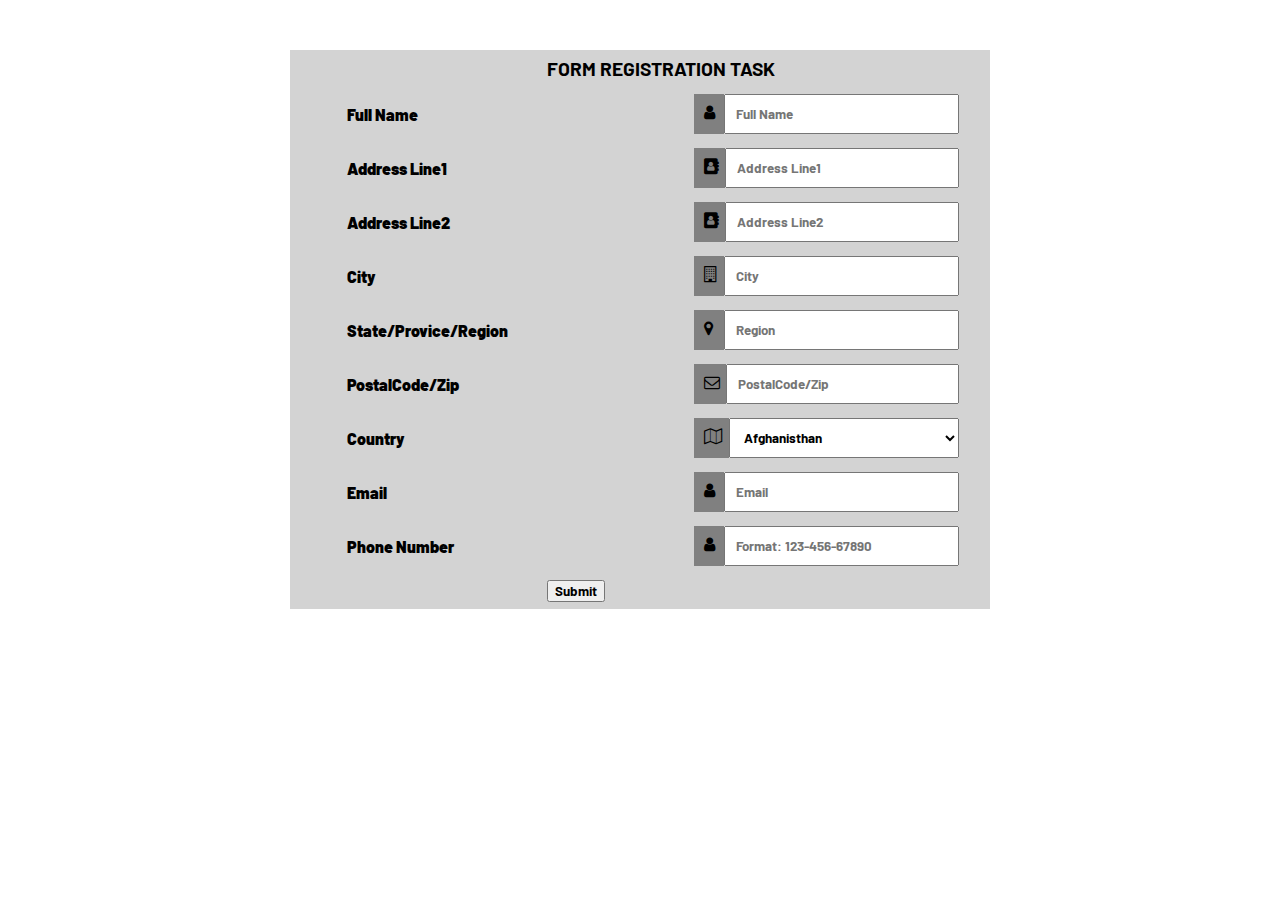
<file: Assignment1/index.html>
<!DOCTYPE html>
<html>
    <head>
        <meta charset="UTF-8">
 
        <meta name="viewport" content="width=device-width, initial-scale=1.0">
        <link rel="stylesheet" href="https://cdnjs.cloudflare.com/ajax/libs/font-awesome/4.7.0/css/font-awesome.min.css">
        <link href="https://fonts.googleapis.com/icon?family=Material+Icons"
      rel="stylesheet">
      <link href="https://fonts.googleapis.com/css2?family=Barlow:wght@100&display=swap" rel="stylesheet">
       <style>
           *{
               
            font-family: 'Barlow', sans-serif;
            font-weight: bold;
           }
            .icon {
                    padding: 10px;
                    background: grey;
                    color: black;
                    min-width: 10px;
                    
                    
                    
                }
            .input-field {
                    width: 100%;
                    padding: 10px;
                    outline: none;
                    
                }
                .input-container {
                    display: -ms-flexbox; /* IE10 */
                    display: flex;
                    width: 70%;
                    margin-left: 90px;
                    
                    
                    
                }
                table {
                    border-collapse: collapse;
                    align-self: center;
                    width:700px;
                    background-color:lightgray;
                   margin-top: 50px;
                margin-left: auto;
                margin-right: auto;
                    
                    
                }
                table, td, th {
                /* border: 1px solid black; */
                
               
                
                }
                .col2{
                    width: 400px;
                }
                .col1
                {
                    
                    width:300px;
                }
                .text
                {
                    padding-left: 50px;
                    font-weight: bolder;
                    color: black;
                }
                .headertext
                {
                    padding-left: 250px;
                    font-size: larger;
                    
                }
                
                
               


        </style>

    </head>
    <body>
        <form method="POST" id="myForm" action="#" onSubmit="alert('Thank you for submitting form.'); " >
            <div id="reg" class="container">
            <table cellspacing="0" cellpadding="7" >
                <tr>
                    <td colspan="2">
                        <label class="headertext">FORM REGISTRATION TASK</label>
                        
                    </td>
                </tr>
                <tr>
                    <td class="col1">
                        <label class="text">Full Name</label>
                    </td>
                    <td class="col2" colspan="2"  >
                        <div class="input-container">
                            <i class="fa fa-user icon"></i>
                            <input class="input-field" type="text" placeholder="Full Name" name="Fullname" required>
                          </div>
                    </td>
                    <tr>
                        <td class="col1" >
                            <label class="text">Address Line1</label>
                        </td>
                        <td class="col2" colspan="2" >
                            <div class="input-container">
                                <i class="fa fa-address-book icon" aria-hidden="true"></i>
                                <input class="input-field" type="text" placeholder="Address Line1" name="Adline1" required>
                              </div>
                        </td>
                    </tr>
                    <tr>
                        <td class="col1">
                            <label class="text">Address Line2</label>
                        </td>
                        <td class="col2" colspan="2" >
                            <div class="input-container">
                                <i class="fa fa-address-book icon" aria-hidden="true"></i>
                                <input class="input-field" type="text" placeholder="Address Line2" name="Adline2">
                              </div>
                        </td>
                    </tr>
                    <tr>
                        <td class="col1">
                            <label class="text">City</label>
                        </td>
                        <td class="col2" >
                            <div class="input-container">
                                <i class="fa fa-building-o icon" aria-hidden="true"></i>
                                <input class="input-field" type="text" placeholder="City" name="City">
                              </div>
                        </td>
                    </tr>
                    <tr>
                        <td class="col1">
                            <label class="text">State/Provice/Region</label>
                        </td>
                        <td class="col2" colspan="2" >
                            <div class="input-container">
                                <i class="fa fa-map-marker icon" aria-hidden="true"></i>
                                <input class="input-field" type="text" placeholder="Region" name="Region">
                              </div>
                        </td>
                    </tr>
                    <tr>
                        <td class="col1">
                            <label class="text">PostalCode/Zip</label>
                        </td>
                        <td class="col2" colspan="2" >
                            <div class="input-container">
                                <i class="fa fa-envelope-o icon" aria-hidden="true"></i>
                                <input class="input-field" type="text" placeholder="PostalCode/Zip" name="Pincode" required>
                              </div>
                        </td>
                    </tr>
                    <tr>
                        <td class="col1">
                            <label class="text">Country</label>
                        </td>
                        <td class="col2" colspan="2" >
                            <div class="input-container">
                                <i class="fa fa-map-o icon" aria-hidden="true"></i>
                                <select id="Country" name="Country" class="input-field" placeholder="Country">
                    
                                    <OPTION VALUE="1" >Afghanisthan</OPTION>
                                    <OPTION VALUE="2" >India</OPTION>
                                    <OPTION VALUE="3" >Australia</OPTION>
                                    <OPTION VALUE="4" >Singapore</OPTION>
                              </div>
                        </td>
                    </tr>
                    <tr>
                        <td class="col1">
                            <label class="text">Email</label>
                        </td>
                        <td class="col2" colspan="2" >
                            <div class="input-container">
                                <i class="fa fa-user icon"></i>
                                <input class="input-field" type="email" placeholder="Email" name="Email">
                              </div>
                        </td>
                    </tr>
                    <tr>
                        <td class="col1">
                            <label class="text">Phone Number</label>
                        </td>
                        <td class="col2" colspan="2" >
                            <div class="input-container">
                                <i class="fa fa-user icon"></i>
                                <input class="input-field" type="tel" placeholder="Format: 123-456-67890" name="Number"
                                pattern="[0-9]{3}-[0-9]{3}-[0-9]{4}" required>
                              </div>
                        </td>
                    </tr>
                    <tr>
                        <td colspan="2">
                            <input type="submit" style="margin-left:250px" value="Submit">
                        </td>
                    </tr>
            </table>
        </div>
        </form>
        <!-- <script>
            function submit() {
              alert("The form is submitted");
            }
            </script> -->
    </body>
</html>
</file>
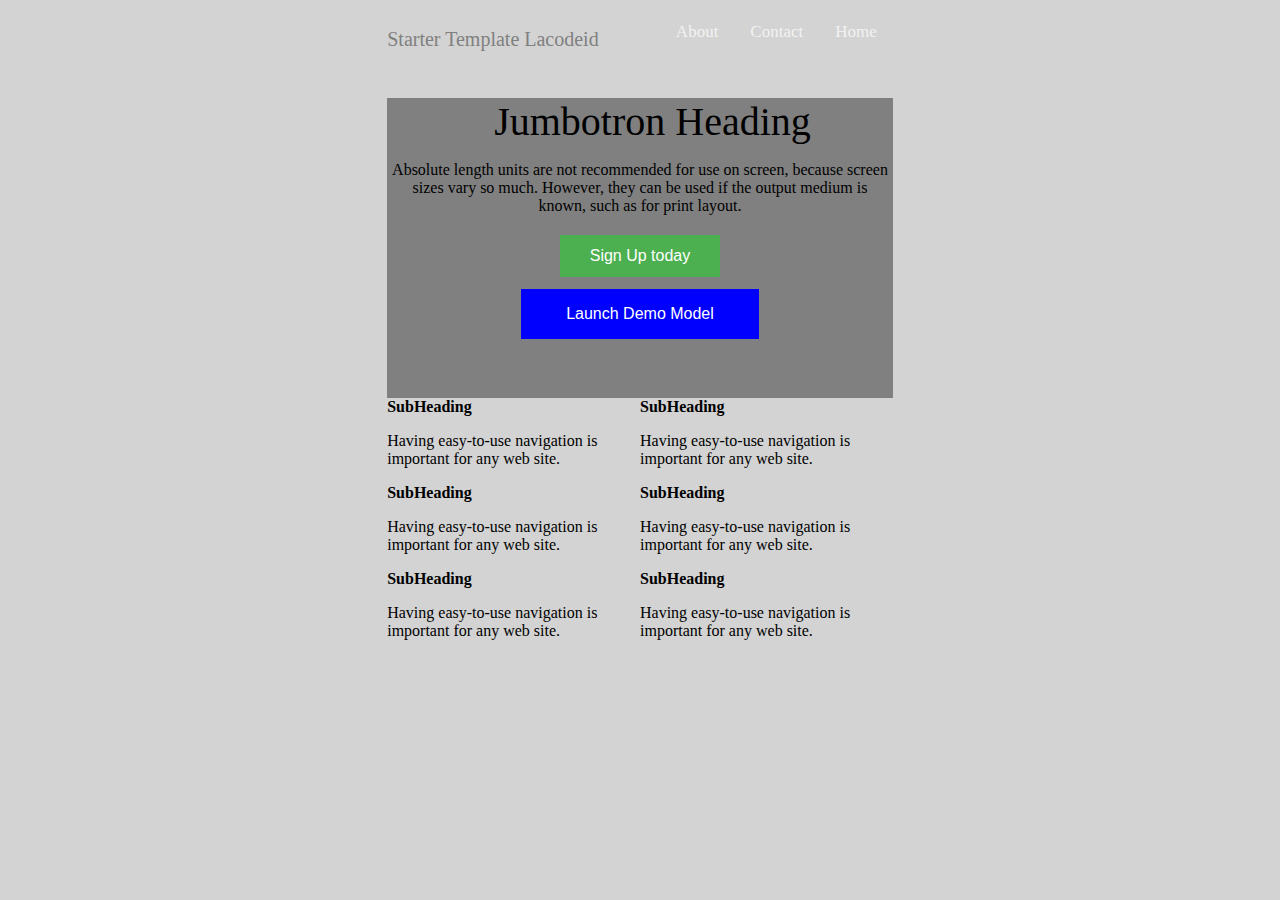
<file: Assignment2/index.html>
<!DOCTYPE html>
<html>
    <head>
        <link rel="stylesheet" href="style.css">
    </head>
    <body>
        <div class=" top topnav">
            <span class="navhead">Starter Template Lacodeid</span>
            <a  href="#home">Home</a>
           
            <a href="#contact">Contact</a>
            <a href="#about">About</a>
          </div>
          <div class=" top jumbo">
              <span id="heading" class="jumbohead">
                Jumbotron Heading

              </span>
              <p>
                Absolute length units are not recommended for use on screen, because screen sizes vary so much. However, they can be used if the output medium is known, such as for print layout.
              </p>
              <button class="button">Sign Up today</button><br>
              <button class="button1">Launch Demo Model</button>

          </div>
          <div class=" top tabledata">
              <table cellspacing=0 cellpadding=0> 
                  
                  <tr>
                      <td>
                          <B>SubHeading</B>
                          <p>
                            Having easy-to-use navigation is important for any web site. 
                          </p>
                      </td>
                      <td>
                        <B>SubHeading</B>
                        <p>
                          Having easy-to-use navigation is important for any web site. 
                        </p>
                    </td>
                  </tr>
                  <tr>
                    <td>
                        <B>SubHeading</B>
                        <p>
                          Having easy-to-use navigation is important for any web site. 
                        </p>
                    </td>
                    <td>
                      <B>SubHeading</B>
                      <p>
                        Having easy-to-use navigation is important for any web site. 
                      </p>
                  </td>
                </tr>
                <tr>
                    <td>
                        <B>SubHeading</B>
                        <p>
                          Having easy-to-use navigation is important for any web site. 
                        </p>
                    </td>
                    <td>
                      <B>SubHeading</B>
                      <p>
                        Having easy-to-use navigation is important for any web site. 
                      </p>
                  </td>
                </tr>
              </table>

        </div>
    </body>
</html>
</file>
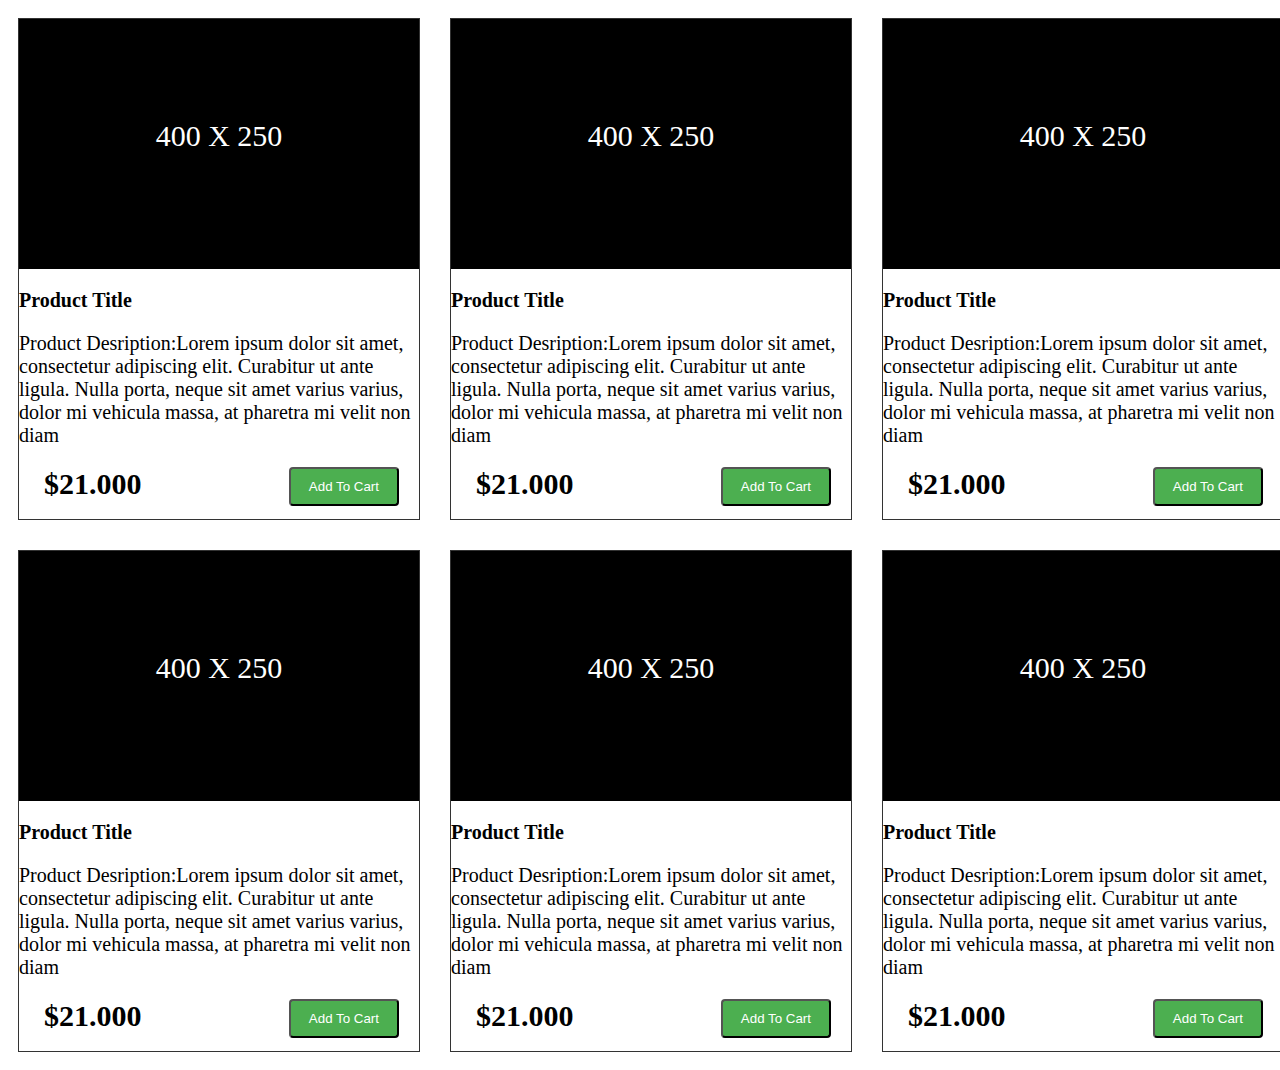
<file: Assignment3/index.html>
<!DOCTYPE html>
<html>
    <head>
        <link rel="stylesheet" href="style.css">
    </head>
    <body>
        <div class="grid">
            <div class="grid-item">
                <div class=grid1>
                    <span class=top> 400 X 250</span> 
                </div>
                <div class="grid2">
                   <p><B>Product Title</B></p> 
                   <p>
                       Product Desription:Lorem ipsum dolor sit amet, consectetur adipiscing elit. Curabitur ut ante ligula. Nulla porta, neque sit amet varius varius, dolor mi vehicula massa, at pharetra mi velit non diam
                   </p>
                   <label id="lblShipping" class="price">$21.000</label>
                   <input type="button" class="button1" id="Add" value="Add To Cart">
             
                    

                </div>
                
            </div>
            <div class="grid-item">
                <div class=grid1>
                       <span class=top> 400 X 250</span> 
                </div>
                <div class="grid2">
                   <p><B>Product Title</B></p> 
                   <p>
                       Product Desription:Lorem ipsum dolor sit amet, consectetur adipiscing elit. Curabitur ut ante ligula. Nulla porta, neque sit amet varius varius, dolor mi vehicula massa, at pharetra mi velit non diam
                   </p>
                   <label id="lblShipping2" class="price">$21.000</label>
                   <input type="button" class="button1" id="Add2" value="Add To Cart">
             
                    

                </div>

            </div>
            <div class="grid-item">
                <div class=grid1>
                    <span class=top> 400 X 250</span> 
                </div>
                <div class="grid2">
                   <p><B>Product Title</B></p> 
                   <p>
                       Product Desription:Lorem ipsum dolor sit amet, consectetur adipiscing elit. Curabitur ut ante ligula. Nulla porta, neque sit amet varius varius, dolor mi vehicula massa, at pharetra mi velit non diam
                   </p>
                   <label id="lblShipping3" class="price">$21.000</label>
                   <input type="button" class="button1" id="Add3" value="Add To Cart">
                    

                </div>

            </div>
            <div class="grid-item">
                <div class=grid1>
                    <span class=top> 400 X 250</span> 
                </div>
                <div class="grid2">
                   <p><B>Product Title</B></p> 
                   <p>
                       Product Desription:Lorem ipsum dolor sit amet, consectetur adipiscing elit. Curabitur ut ante ligula. Nulla porta, neque sit amet varius varius, dolor mi vehicula massa, at pharetra mi velit non diam
                   </p>
                   <label id="lblShipping4" class="price">$21.000</label>
                   <input type="button" class="button1" id="Add4" value="Add To Cart">
             
                    

                </div>
            </div>
            <div class="grid-item">
                <div class=grid1>
                    <span class=top> 400 X 250</span> 
                </div>
                <div class="grid2">
                   <p><B>Product Title</B></p> 
                   <p>
                       Product Desription:Lorem ipsum dolor sit amet, consectetur adipiscing elit. Curabitur ut ante ligula. Nulla porta, neque sit amet varius varius, dolor mi vehicula massa, at pharetra mi velit non diam
                   </p>
                   <label id="lblShipping5" class="price">$21.000</label>
                   <input type="button" class="button1" id="Add5" value="Add To Cart">
             
                    

                </div>

            </div>
            <div class="grid-item">
                <div class=grid1>
                    <span class=top> 400 X 250</span> 
                </div>
                <div class="grid2">
                   <p><B>Product Title</B></p> 
                   <p>
                       Product Desription:Lorem ipsum dolor sit amet, consectetur adipiscing elit. Curabitur ut ante ligula. Nulla porta, neque sit amet varius varius, dolor mi vehicula massa, at pharetra mi velit non diam
                   </p>
                   <label id="lblShipping6" class="price">$21.000</label>
                   <input type="button" class="button1" id="Add6" value="Add To Cart">
             
                    

                </div>

            </div>
            
          </div>   
    </body>
</html>
</file>
<file: Assignment2/style.css>
.top
{
    margin: auto;
    width: 40%;
    height:70px;
    background-color: lightgray;
   
}
body
{
    background-color: lightgray
    
};
.topnav {
    overflow: hidden;
    background-color: #333;
  }
  
  .topnav a {
    float: right;
    color: #f2f2f2;
    text-align: center;
    padding: 14px 16px;
    text-decoration: none;
    font-size: 17px;
  }
  
  .topnav a:hover {
    background-color:blue;
    color: black;
  }
  .jumbo
  {     
        position: relative;
        margin: auto;
        margin-top: 20px;
        width: 40%;
        height:300px;
        background-color:grey;
        
        text-align: center;
  }
  .jumbohead{
      display: inline-block;
      padding-top: 0px;
      margin-left: 25px;
      font-size: 40px;
  }
  .button {
    background-color: #4CAF50; /* Green */
    border: none;
    color: white;
    text-align: center;
    text-decoration: none;
    display: inline-block;
    font-size: 16px;
    margin: 4px 2px;
    cursor: pointer;
    padding: 12px 30px
  }
  .button1 {
    background-color: blue; /* Green */
    border: none;
    color: white;
    text-align: center;
    text-decoration: none;
    display: inline-block;
    font-size: 16px;
    margin: 8px 2px;
    cursor: pointer;
    padding: 16px 45px
  }
  .tabledata
  {
    position: relative;
    margin: auto;
    
    width: 40%;
    height:300px;
    background-color:lightgrey
   

  }
  .navhead
  {
    display: inline-block;
    padding-top: 20px;
color: gray;
font-size: 20px;

  }
</file>
<file: Assignment3/style.css>
.grid {
    display: grid;
    grid-column-gap: 30px;
    grid-row-gap: 30px;
    grid-template-columns: repeat(3, 1fr);
    
    padding: 10px;
   
   
  }
  
  .grid-item {
    background-color: rgba(255, 255, 255, 0.8);
    border: 1px solid rgba(0, 0, 0, 0.8);
    padding: 0px;
   
   
    height: 500px;
    width: 400px;
  }
  .grid1
    {
        height:250px;
        width: 400px;
        background-color: black;
        text-align: center;
       
       
    }
    .grid2
    {
        height:220px;
        width: 400px;
        font-family: 'Times New Roman', Times, serif;
        font-size: 20px;
    }
    .button1
    {
        background-color: #4CAF50;
        color:white;
        float: right;
        padding: 10px 18px;
        border-radius: 4px;
        margin-right: 20px;

    }
    .price
    {
        font-weight: bolder;
        margin-left: 25px;
        font-size: 30px;

    }
    .top
    {
       
        color: white;
        font-size: 30px;
        display: inline-block;
        padding-top: 100px;
       
        
    }
</file>
